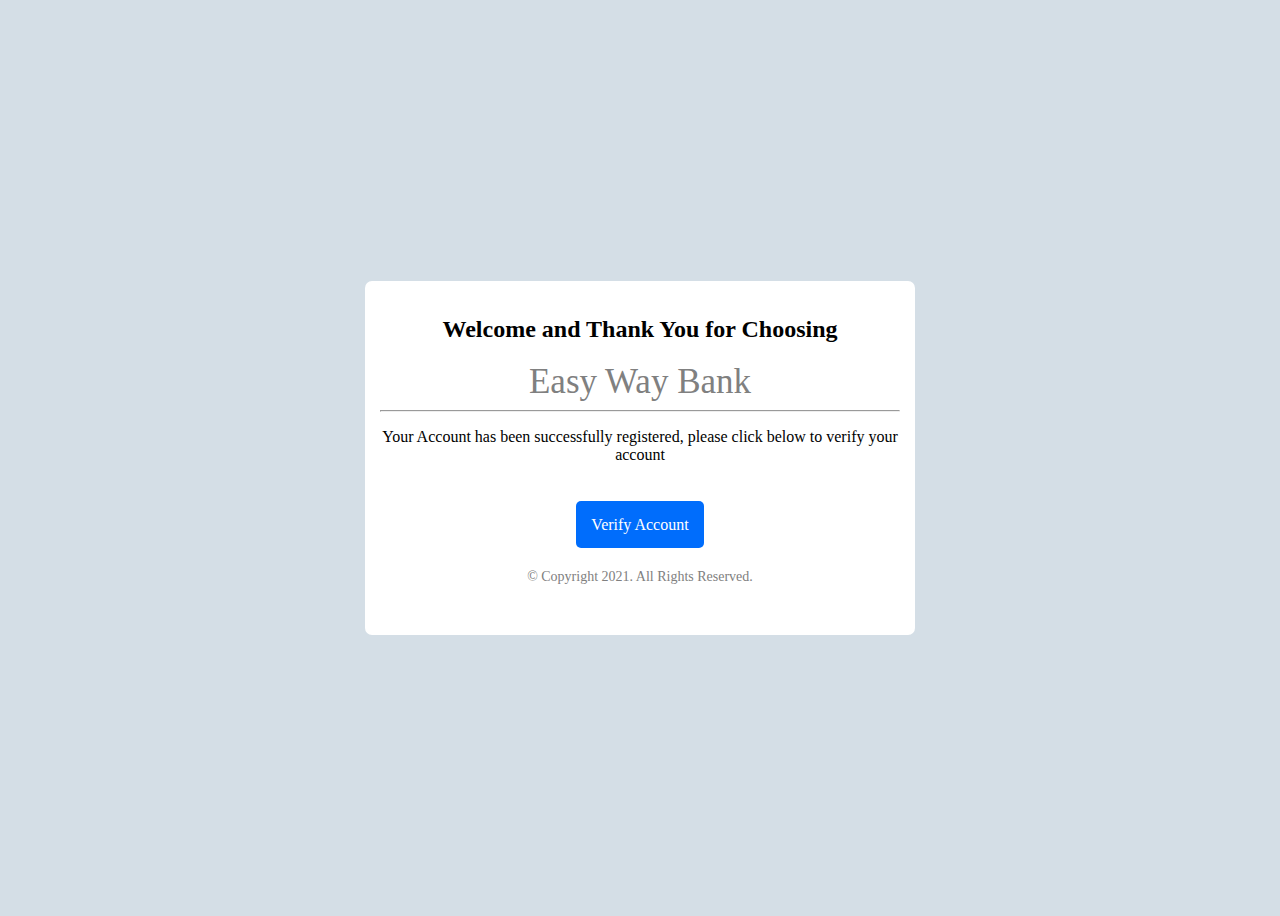
<file: Online Banking System/HTML/email.html>
<!DOCTYPE html>
<html lang='en'>
<head>
    <meta charset='UTF-8'>
    <meta name='viewport' content='width=device-width, initial-scale=1.0'>
    <link rel='stylesheet' href='../CSS/email.css'>
    <title>Document</title>
    <style>
        *{
    box-sizing: border-box;
    font-family: Comfortaa;
    }

    /* Main Body */
    body {
        height: 100vh;
        background-color: rgb(212, 222, 230);
        display: flex;
        align-items: center;
        justify-content: center;

    }

    .wrapper {
        width: 550px;
        height: auto;
        padding: 15px;
        background-color: white;
        border-radius: 7px;

    }

    .email-message-header {
        text-align: center;
    }

    .company-name {
        width: 100%;
        font-size: 35px;
        color: grey;
        text-align: center;
    }

    .welcome-text {
        text-align: center;
    }

    .verify-account-btn {
        padding: 15px;
        background-color: rgb(0, 109, 252);
        text-decoration: none;
        color: white;
        border-radius: 5px;
    }

    .copy-right {
        padding: 15px;
        color: grey;
        font-size: 14px;
        margin: 20px 0px;
        display: flex;
        align-items: center;
        justify-content: center;
    }
    </style>
</head>
<body>
    <!-- Wrapper -->
    <div class='wrapper'>
        <!-- Email Message Header -->
        <h2 class='email-message-header'>
            Welcome and Thank You for Choosing
        </h2>
        <!-- End of Email Message Header -->

        <!-- Company Name -->
        <div class='company-name'>Easy Way Bank</div>
        <!-- End of Company Name -->

        <hr>

        <!-- Welcome Text -->
        <p class='welcome-text'>
            Your Account has been successfully registered, please
            click  below to verify your account
        </p>
        <!-- End of WElcome Text -->
        <br>
        <br>

    <!-- Verify Button -->
    <center><a href='' class='verify-account-btn'>Verify Account</a></center>
    <!-- End of Verify Button-->

    <!-- Copyright Wrapper -->
    <div class='copy-right'>
        &copy; Copyright 2021. All Rights Reserved.
    </div>
    <!-- End of Copyright Wrapper -->
    </div>
    <!-- End of Wrapper -->
</body>
</html>
</file>
<file: Online Banking System/CSS/email.css>
*{
    box-sizing: border-box;
    font-family: Comfortaa;
}

/* Main Body */
body {
    height: 100vh;
    background-color: rgb(212, 222, 230);
    display: flex;
    align-items: center;
    justify-content: center;

}

.wrapper {
    width: 550px;
    height: auto;
    padding: 15px;
    background-color: white;
    border-radius: 7px;

}

.email-message-header {
    text-align: center;
}

.company-name {
    width: 100%;
    font-size: 35px;
    color: grey;
    text-align: center;
}

.welcome-text {
    text-align: center;
}

.verify-account-btn {
    padding: 15px;
    background-color: rgb(0, 109, 252);
    text-decoration: none;
    color: white;
    border-radius: 5px;
}

.copy-right {
    padding: 15px;
    color: grey;
    font-size: 14px;
    margin: 20px 0px;
    display: flex;
    align-items: center;
    justify-content: center;
}
</file>
